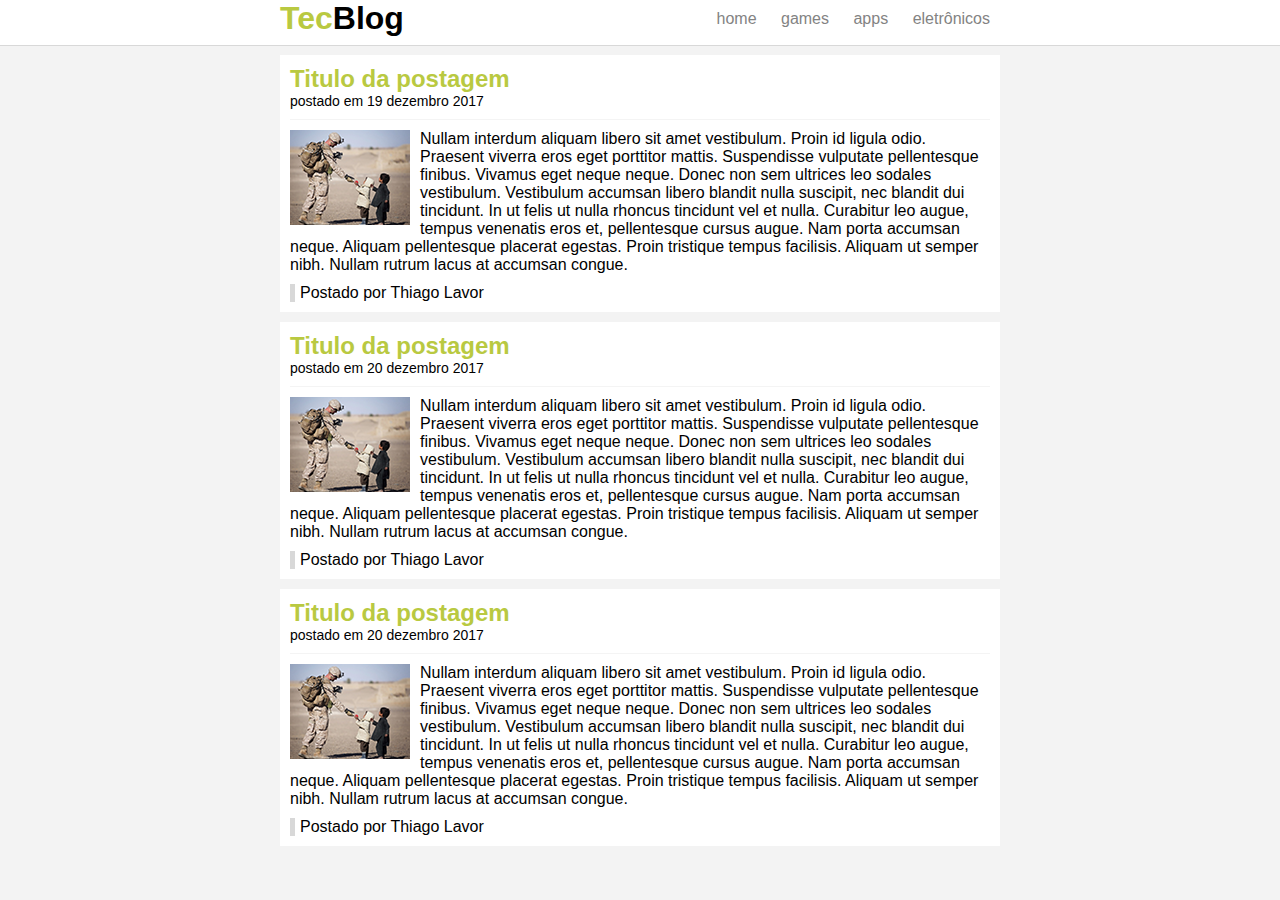
<file: index.html>
<!DOCTYPE html>
<html>

	<head>
		<title>TecBlog - O seu Blog de tecnologia</title>
		<meta charset="utf-8"/>
		<link rel="stylesheet" type="text/css" href="css/estilo.css">

	</head>

	<body>
		<div id= "navegacao"> 
			<div id="area">
				<h1 id="logo"><spam class="verde">Tec</spam>Blog</h1>
				<div id="menu">
				<a href="index.html">home</a>
				<a href="games.html">games</a>
				<a href="apps.html">apps</a>
				<a href="eletronicos.html">eletrônicos</a>
				</div>
			</div>
		</div>

		<div id="area-principal"> 
			<div id="postagem">
				<h2>Titulo da postagem</h2>
				<span class="data-postagem">postado em 19 dezembro 2017</span>
				<img class="img-postagem" src="img/imagem1.png">
				<p>
					Nullam interdum aliquam libero sit amet vestibulum. Proin id ligula odio. Praesent viverra eros eget porttitor mattis. Suspendisse vulputate pellentesque finibus. Vivamus eget neque neque. Donec non sem ultrices leo sodales vestibulum. Vestibulum accumsan libero blandit nulla suscipit, nec blandit dui tincidunt. In ut felis ut nulla rhoncus tincidunt vel et nulla. Curabitur leo augue, tempus venenatis eros et, pellentesque cursus augue. Nam porta accumsan neque. Aliquam pellentesque placerat egestas. Proin tristique tempus facilisis. Aliquam ut semper nibh. Nullam rutrum lacus at accumsan congue.
				</p>
				<span class="postado">Postado por Thiago Lavor</span>
			</div>
			<div id="postagem">
				<h2>Titulo da postagem</h2>
				<span class="data-postagem">postado em 20 dezembro 2017</span>
				<img class="img-postagem" src="img/imagem1.png">
				<p>
					Nullam interdum aliquam libero sit amet vestibulum. Proin id ligula odio. Praesent viverra eros eget porttitor mattis. Suspendisse vulputate pellentesque finibus. Vivamus eget neque neque. Donec non sem ultrices leo sodales vestibulum. Vestibulum accumsan libero blandit nulla suscipit, nec blandit dui tincidunt. In ut felis ut nulla rhoncus tincidunt vel et nulla. Curabitur leo augue, tempus venenatis eros et, pellentesque cursus augue. Nam porta accumsan neque. Aliquam pellentesque placerat egestas. Proin tristique tempus facilisis. Aliquam ut semper nibh. Nullam rutrum lacus at accumsan congue.
				</p>
				<span class="postado">Postado por Thiago Lavor</span>
			</div>
			<div id="postagem">
				<h2>Titulo da postagem</h2>
				<span class="data-postagem">postado em 20 dezembro 2017</span>
				<img class="img-postagem" src="img/imagem1.png">
				<p>
					Nullam interdum aliquam libero sit amet vestibulum. Proin id ligula odio. Praesent viverra eros eget porttitor mattis. Suspendisse vulputate pellentesque finibus. Vivamus eget neque neque. Donec non sem ultrices leo sodales vestibulum. Vestibulum accumsan libero blandit nulla suscipit, nec blandit dui tincidunt. In ut felis ut nulla rhoncus tincidunt vel et nulla. Curabitur leo augue, tempus venenatis eros et, pellentesque cursus augue. Nam porta accumsan neque. Aliquam pellentesque placerat egestas. Proin tristique tempus facilisis. Aliquam ut semper nibh. Nullam rutrum lacus at accumsan congue.
				</p>
				<span class="postado">Postado por Thiago Lavor</span>
			</div>
		</div>

	</body>


</html>
</file>
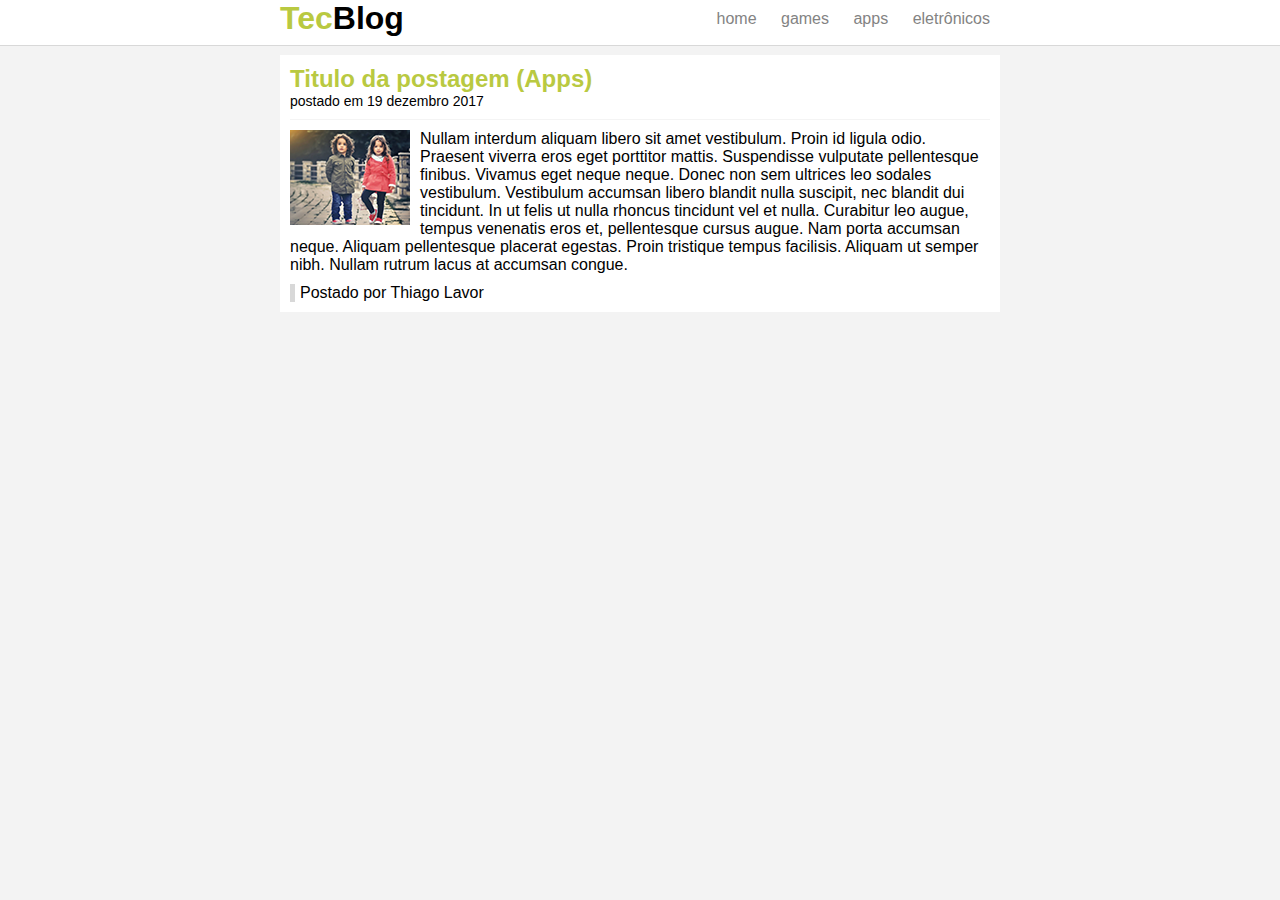
<file: apps.html>
<!DOCTYPE html>
<html>

	<head>
		<title>TecBlog - Apps</title>
		<meta charset="utf-8"/>
		<link rel="stylesheet" type="text/css" href="css/estilo.css">

	</head>

	<body>
		<div id= "navegacao"> 
			<div id="area">
				<h1 id="logo"><spam class="verde">Tec</spam>Blog</h1>
				<div id="menu">
				<a href="index.html">home</a>
				<a href="games.html">games</a>
				<a href="apps.html">apps</a>
				<a href="eletronicos.html">eletrônicos</a>
				</div>
			</div>
		</div>

		<div id="area-principal"> 
			<div id="postagem">
				<h2>Titulo da postagem (Apps)</h2>
				<span class="data-postagem">postado em 19 dezembro 2017</span>
				<img class="img-postagem" src="img/imagem4.png">
				<p>
					Nullam interdum aliquam libero sit amet vestibulum. Proin id ligula odio. Praesent viverra eros eget porttitor mattis. Suspendisse vulputate pellentesque finibus. Vivamus eget neque neque. Donec non sem ultrices leo sodales vestibulum. Vestibulum accumsan libero blandit nulla suscipit, nec blandit dui tincidunt. In ut felis ut nulla rhoncus tincidunt vel et nulla. Curabitur leo augue, tempus venenatis eros et, pellentesque cursus augue. Nam porta accumsan neque. Aliquam pellentesque placerat egestas. Proin tristique tempus facilisis. Aliquam ut semper nibh. Nullam rutrum lacus at accumsan congue.
				</p>
				<span class="postado">Postado por Thiago Lavor</span>
			</div>
			
		</div>

	</body>


</html>
</file>
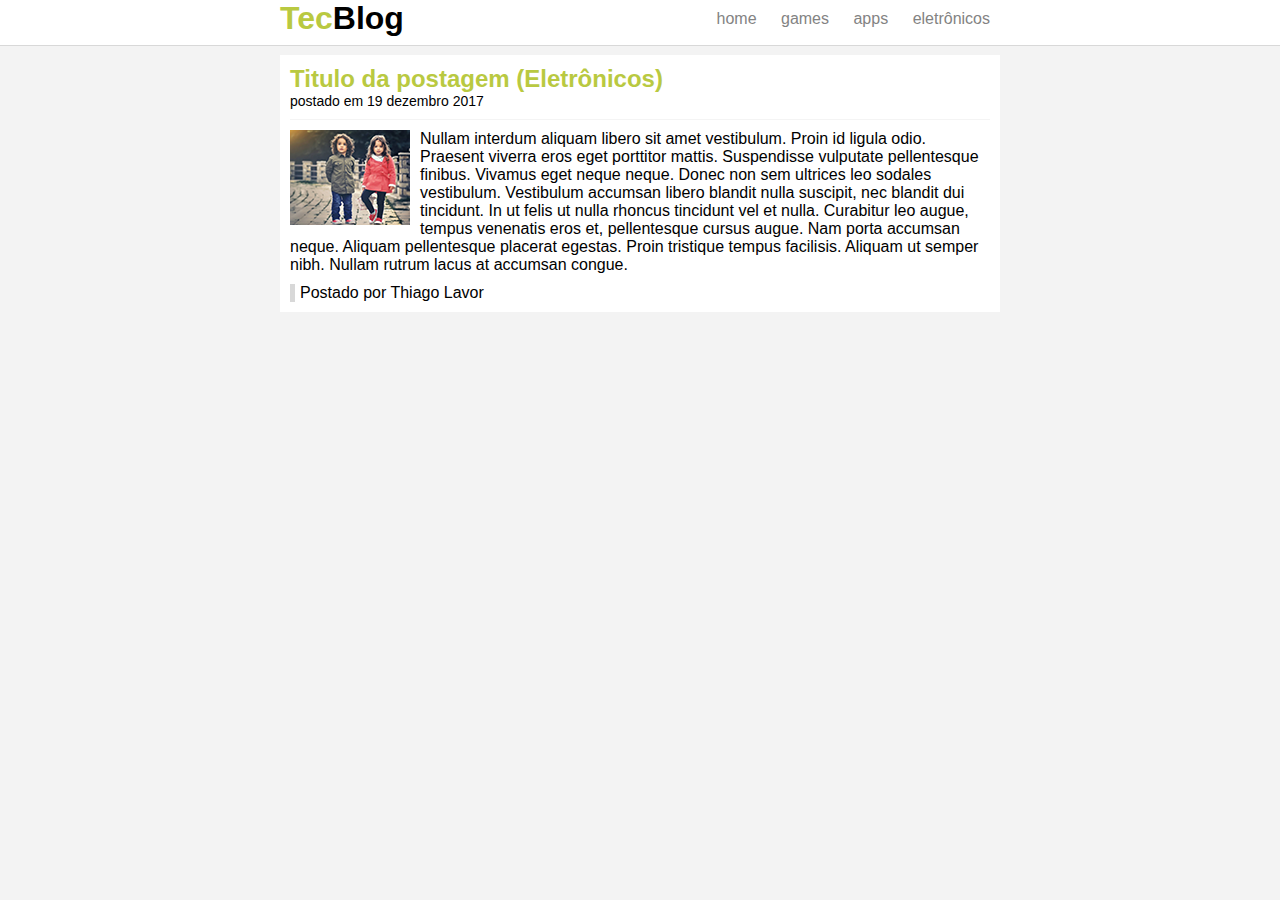
<file: eletronicos.html>
<!DOCTYPE html>
<html>

	<head>
		<title>TecBlog - Eletronicos</title>
		<meta charset="utf-8"/>
		<link rel="stylesheet" type="text/css" href="css/estilo.css">

	</head>

	<body>
		<div id= "navegacao"> 
			<div id="area">
				<h1 id="logo"><spam class="verde">Tec</spam>Blog</h1>
				<div id="menu">
				<a href="index.html">home</a>
				<a href="games.html">games</a>
				<a href="apps.html">apps</a>
				<a href="eletronicos.html">eletrônicos</a>
				</div>
			</div>
		</div>

		<div id="area-principal"> 
			<div id="postagem">
				<h2>Titulo da postagem (Eletrônicos)</h2>
				<span class="data-postagem">postado em 19 dezembro 2017</span>
				<img class="img-postagem" src="img/imagem4.png">
				<p>
					Nullam interdum aliquam libero sit amet vestibulum. Proin id ligula odio. Praesent viverra eros eget porttitor mattis. Suspendisse vulputate pellentesque finibus. Vivamus eget neque neque. Donec non sem ultrices leo sodales vestibulum. Vestibulum accumsan libero blandit nulla suscipit, nec blandit dui tincidunt. In ut felis ut nulla rhoncus tincidunt vel et nulla. Curabitur leo augue, tempus venenatis eros et, pellentesque cursus augue. Nam porta accumsan neque. Aliquam pellentesque placerat egestas. Proin tristique tempus facilisis. Aliquam ut semper nibh. Nullam rutrum lacus at accumsan congue.
				</p>
				<span class="postado">Postado por Thiago Lavor</span>
			</div>
			
		</div>

	</body>


</html>
</file>
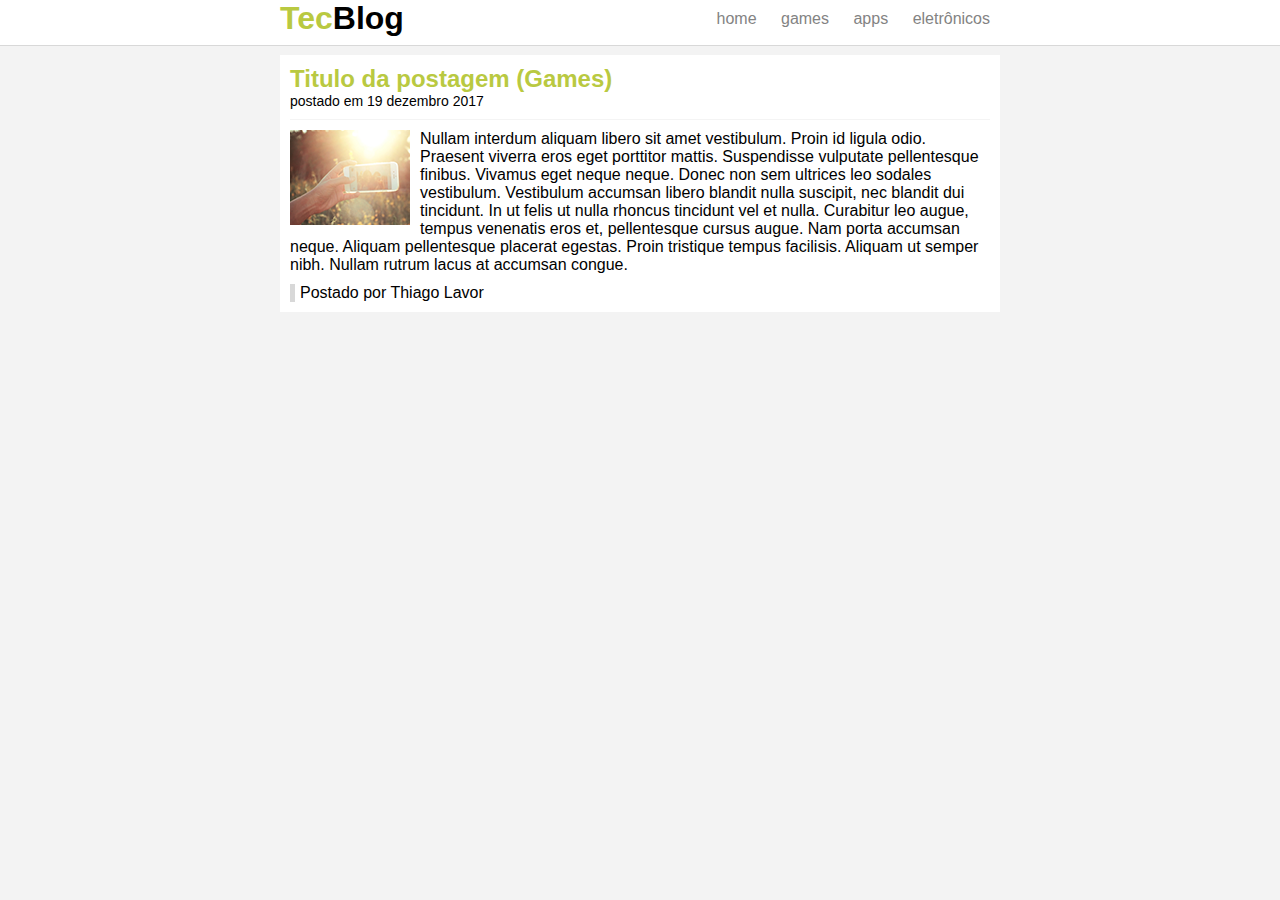
<file: games.html>
<!DOCTYPE html>
<html>

	<head>
		<title>TecBlog - Games</title>
		<meta charset="utf-8"/>
		<link rel="stylesheet" type="text/css" href="css/estilo.css">

	</head>

	<body>
		<div id= "navegacao"> 
			<div id="area">
				<h1 id="logo"><spam class="verde">Tec</spam>Blog</h1>
				<div id="menu">
				<a href="index.html">home</a>
				<a href="games.html">games</a>
				<a href="apps.html">apps</a>
				<a href="eletronicos.html">eletrônicos</a>
				</div>
			</div>
		</div>

		<div id="area-principal"> 
			<div id="postagem">
				<h2>Titulo da postagem (Games)</h2>
				<span class="data-postagem">postado em 19 dezembro 2017</span>
				<img class="img-postagem" src="img/imagem5.png">
				<p>
					Nullam interdum aliquam libero sit amet vestibulum. Proin id ligula odio. Praesent viverra eros eget porttitor mattis. Suspendisse vulputate pellentesque finibus. Vivamus eget neque neque. Donec non sem ultrices leo sodales vestibulum. Vestibulum accumsan libero blandit nulla suscipit, nec blandit dui tincidunt. In ut felis ut nulla rhoncus tincidunt vel et nulla. Curabitur leo augue, tempus venenatis eros et, pellentesque cursus augue. Nam porta accumsan neque. Aliquam pellentesque placerat egestas. Proin tristique tempus facilisis. Aliquam ut semper nibh. Nullam rutrum lacus at accumsan congue.
				</p>
				<span class="postado">Postado por Thiago Lavor</span>
			</div>
			
		</div>

	</body>


</html>
</file>
<file: css/estilo.css>
/*Limpar foramacao por padrao*/

*{
	margin: 0;
	padding: 0;
}
body {
	font-size: 16px;
	font-family: "Trebuchet MS", Helvetica, sans-serif;
	background: #f3f3f3;
}

#navegacao{
	background: #FFF;
	border-bottom: 1px solid #d8d8d8;
	height: 45px;
	position: fixed;
	width: 100%;
	top: 0;
}

#area{
	width: 720px;
	margin: 0 auto;
	
}

#area-principal{
	
	width: 720px;
	margin: 55px auto 10px auto;

}

#logo{
	float: left;
}

#menu{

	float: right;
	padding: 10px 0;
}

#postagem{
	background: #fff;
	padding: 10px;
	margin-bottom: 10px;
}

h2{
	color: #b9c941;
}
/*****************************************************************
*************************************Formatação do menu***********/
a{
	text-decoration: none;
	padding: 5px 10px;
}

/*Links não visitados*/
a:link{
	color: #838383;
}

/*Links visitados*/
a:visited{
	color: #838383;
}

/*Links hover*/
a:hover{
	color: #FFF;
	background: #b9c941;
}

/*Links active*/

a:active{
	color: #535353;
}


/*Classes*/
.verde{
	color: #b9c941;
}


.data-postagem{
	font-size: 14px;
	border-bottom: 1px solid #f4f4f4;
	display: block;
	padding-bottom: 10px;
	margin-bottom: 10px;
}
.img-postagem{
	float: left;
	margin: 0 10px 5px 0;
}

.postado{
	border-left: 5px solid #d8d8d8;
	padding-left: 5px;
	display: block;
	margin-top: 10px;
}
</file>
